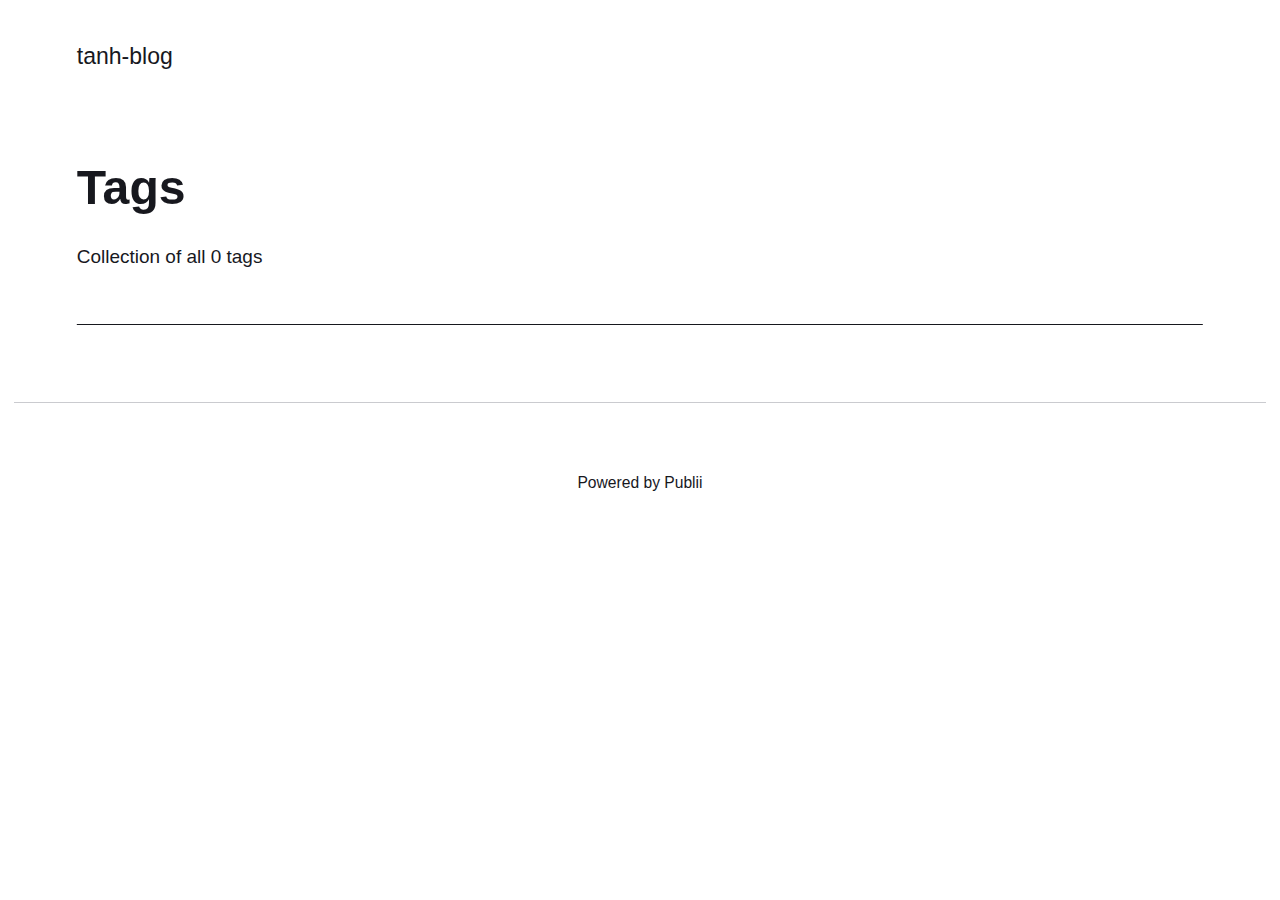
<file: tags/index.html>
<!DOCTYPE html><html lang="en-gb"><head><meta charset="utf-8"><meta http-equiv="X-UA-Compatible" content="IE=edge"><meta name="viewport" content="width=device-width,initial-scale=1"><title>All tags - tanh-blog</title><meta name="robots" content="noindex, follow"><meta name="generator" content="Publii Open-Source CMS for Static Site"><link rel="alternate" type="application/atom+xml" href="https://tanhhhhtjy.github.io/feed.xml" title="tanh-blog - RSS"><link rel="alternate" type="application/json" href="https://tanhhhhtjy.github.io/feed.json" title="tanh-blog - JSON"><meta property="og:title" content="tanh-blog"><meta property="og:site_name" content="tanh-blog"><meta property="og:description" content=""><meta property="og:url" content="https://tanhhhhtjy.github.io/tags/"><meta property="og:type" content="website"><link rel="stylesheet" href="https://tanhhhhtjy.github.io/assets/css/style.css?v=11bee19e86e8eda2cf9a60efd975666d"><script type="application/ld+json">{"@context":"http://schema.org","@type":"Organization","name":"tanh-blog","url":"https://tanhhhhtjy.github.io/"}</script><noscript><style>img[loading] {
                    opacity: 1;
                }</style></noscript></head><body class="tags-template"><header class="top js-header"><a class="logo" href="https://tanhhhhtjy.github.io/">tanh-blog</a></header><main class="page page--tags"><div class="hero hero--noimage"><header class="hero__content"><div class="wrapper"><h1>Tags</h1><p class="page__desc">Collection of all 0 tags</p></div></header></div><div class="wrapper"><ul class="feed feed--grid"></ul></div></main><footer class="footer"><div class="wrapper"><div class="footer__copyright">Powered by Publii</div><button id="backToTop" class="footer__bttop" aria-label="Back to top" title="Back to top"><svg width="20" height="20"><use xlink:href="https://tanhhhhtjy.github.io/assets/svg/svg-map.svg#toparrow"/></svg></button></div></footer><script defer="defer" src="https://tanhhhhtjy.github.io/assets/js/scripts.min.js?v=700105c316933a8202041b6415abb233"></script><script>window.publiiThemeMenuConfig={mobileMenuMode:'sidebar',animationSpeed:300,submenuWidth: 'auto',doubleClickTime:500,mobileMenuExpandableSubmenus:true,relatedContainerForOverlayMenuSelector:'.top'};</script><script>var images = document.querySelectorAll('img[loading]');
        for (var i = 0; i < images.length; i++) {
            if (images[i].complete) {
                images[i].classList.add('is-loaded');
            } else {
                images[i].addEventListener('load', function () {
                    this.classList.add('is-loaded');
                }, false);
            }
        }</script></body></html>
</file>
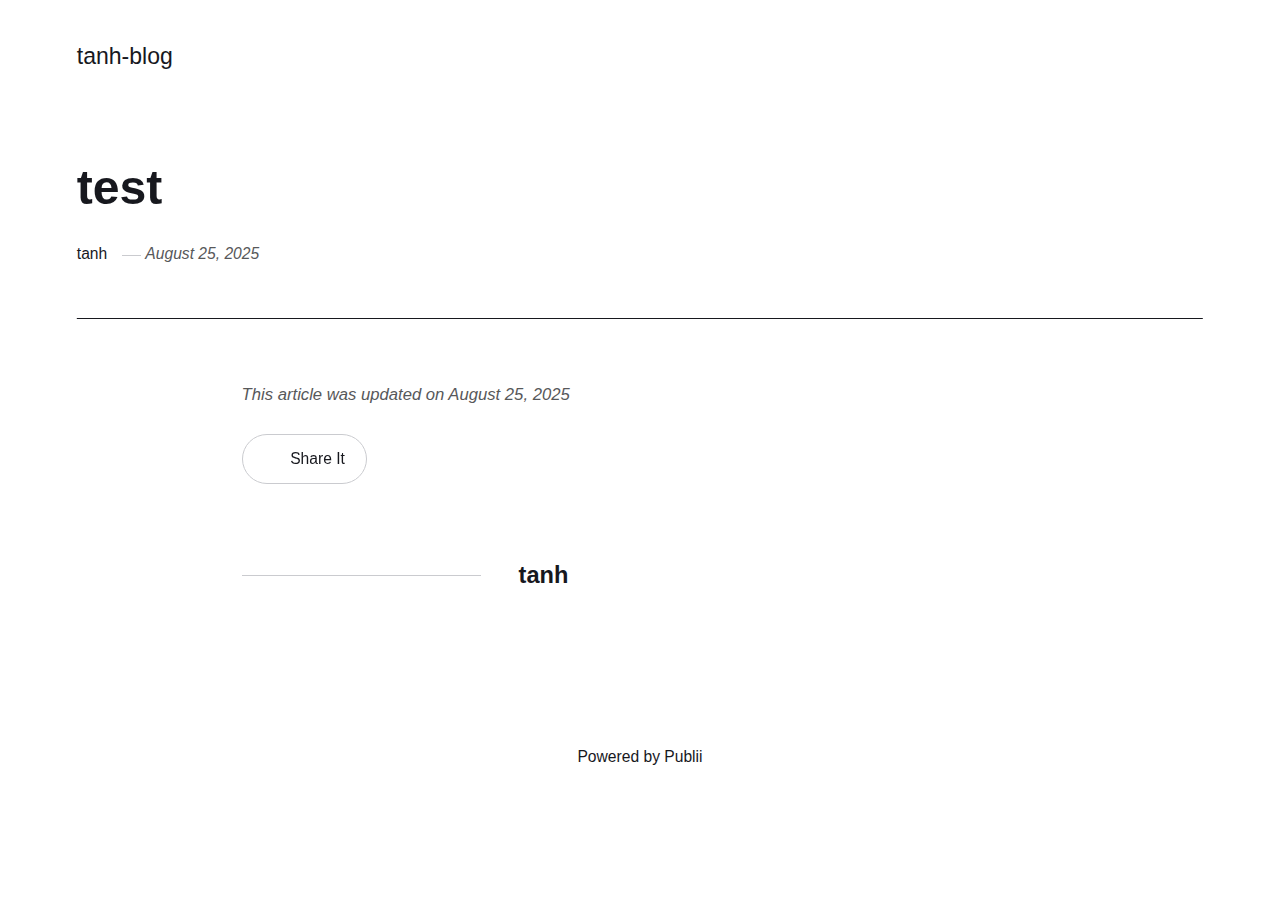
<file: test.html>
<!DOCTYPE html><html lang="en-gb"><head><meta charset="utf-8"><meta http-equiv="X-UA-Compatible" content="IE=edge"><meta name="viewport" content="width=device-width,initial-scale=1"><title>test - tanh-blog</title><meta name="generator" content="Publii Open-Source CMS for Static Site"><link rel="canonical" href="https://tanhhhhtjy.github.io/test.html"><link rel="alternate" type="application/atom+xml" href="https://tanhhhhtjy.github.io/feed.xml" title="tanh-blog - RSS"><link rel="alternate" type="application/json" href="https://tanhhhhtjy.github.io/feed.json" title="tanh-blog - JSON"><meta property="og:title" content="test"><meta property="og:site_name" content="tanh-blog"><meta property="og:description" content=""><meta property="og:url" content="https://tanhhhhtjy.github.io/test.html"><meta property="og:type" content="article"><link rel="stylesheet" href="https://tanhhhhtjy.github.io/assets/css/style.css?v=11bee19e86e8eda2cf9a60efd975666d"><script type="application/ld+json">{"@context":"http://schema.org","@type":"Article","mainEntityOfPage":{"@type":"WebPage","@id":"https://tanhhhhtjy.github.io/test.html"},"headline":"test","datePublished":"2025-08-25T22:35+08:00","dateModified":"2025-08-25T22:35+08:00","description":"","author":{"@type":"Person","name":"tanh","url":"https://tanhhhhtjy.github.io/authors/tanh/"},"publisher":{"@type":"Organization","name":"tanh"}}</script><noscript><style>img[loading] {
                    opacity: 1;
                }</style></noscript></head><body class="post-template"><header class="top js-header"><a class="logo" href="https://tanhhhhtjy.github.io/">tanh-blog</a></header><main class="post"><article class="content"><div class="hero hero--noimage"><header class="hero__content"><div class="wrapper"><h1>test</h1><div class="feed__meta content__meta"><a href="https://tanhhhhtjy.github.io/authors/tanh/" class="feed__author">tanh</a> <time datetime="2025-08-25T22:35" class="feed__date">August 25, 2025</time></div></div></header></div><div class="entry-wrapper content__entry"></div><footer class="content__footer"><div class="entry-wrapper"><p class="content__updated">This article was updated on August 25, 2025</p><div class="content__actions"><div class="content__share"><button class="btn--icon content__share-button js-content__share-button"><svg width="20" height="20" aria-hidden="true"><use xlink:href="https://tanhhhhtjy.github.io/assets/svg/svg-map.svg#share"></use></svg> <span>Share It</span></button><div class="content__share-popup js-content__share-popup"></div></div></div><div class="content__bio bio"><div><h3 class="h4 bio__name"><a href="https://tanhhhhtjy.github.io/authors/tanh/" rel="author">tanh</a></h3></div></div></div></footer></article></main><footer class="footer footer--glued"><div class="wrapper"><div class="footer__copyright">Powered by Publii</div><button id="backToTop" class="footer__bttop" aria-label="Back to top" title="Back to top"><svg width="20" height="20"><use xlink:href="https://tanhhhhtjy.github.io/assets/svg/svg-map.svg#toparrow"/></svg></button></div></footer><script defer="defer" src="https://tanhhhhtjy.github.io/assets/js/scripts.min.js?v=700105c316933a8202041b6415abb233"></script><script>window.publiiThemeMenuConfig={mobileMenuMode:'sidebar',animationSpeed:300,submenuWidth: 'auto',doubleClickTime:500,mobileMenuExpandableSubmenus:true,relatedContainerForOverlayMenuSelector:'.top'};</script><script>var images = document.querySelectorAll('img[loading]');
        for (var i = 0; i < images.length; i++) {
            if (images[i].complete) {
                images[i].classList.add('is-loaded');
            } else {
                images[i].addEventListener('load', function () {
                    this.classList.add('is-loaded');
                }, false);
            }
        }</script></body></html>
</file>
